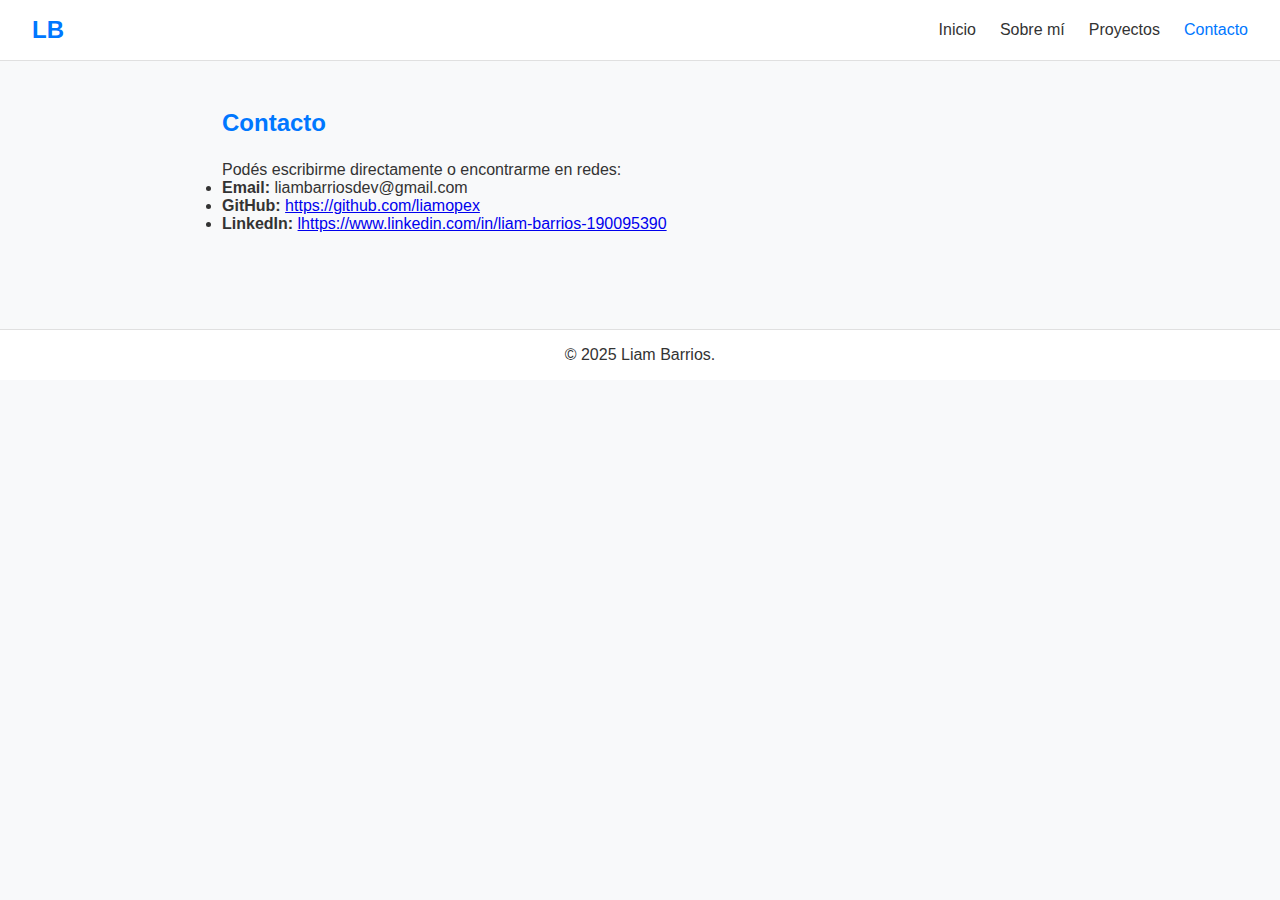
<file: Portafolio web/contacto.html>
<!DOCTYPE html>
<html lang="es">
<head>
    <meta charset="UTF-8">
    <meta name="viewport" content="width=device-width, initial-scale=1.0">
    <title>Contacto | Liam Barrios</title>
    <link rel="stylesheet" href="css/style.css">
</head>
<body>
    <header>
        <nav>
            <h1 class="logo">LB</h1>
            <ul class="nav-links">
                <li><a href="index.html">Inicio</a></li>
                <li><a href="sobre-mi.html">Sobre mí</a></li>
                <li><a href="proyectos.html">Proyectos</a></li>
                <li><a href="contacto.html" class="active">Contacto</a></li>
            </ul>
        </nav>
    </header>

    <section class="contact">
        <h2>Contacto</h2>
        <p>Podés escribirme directamente o encontrarme en redes:</p>
        <ul class="contact-info">
            <li><strong>Email:</strong> liambarriosdev@gmail.com</li>
            <li><strong>GitHub:</strong> <a href="#">https://github.com/liamopex</a></li>
            <li><strong>LinkedIn:</strong> <a href="#">lhttps://www.linkedin.com/in/liam-barrios-190095390</a></li>          </ul>
    </section>

    <footer>
        <p>© 2025 Liam Barrios.</p>
    </footer>
</body>
</html>
</file>
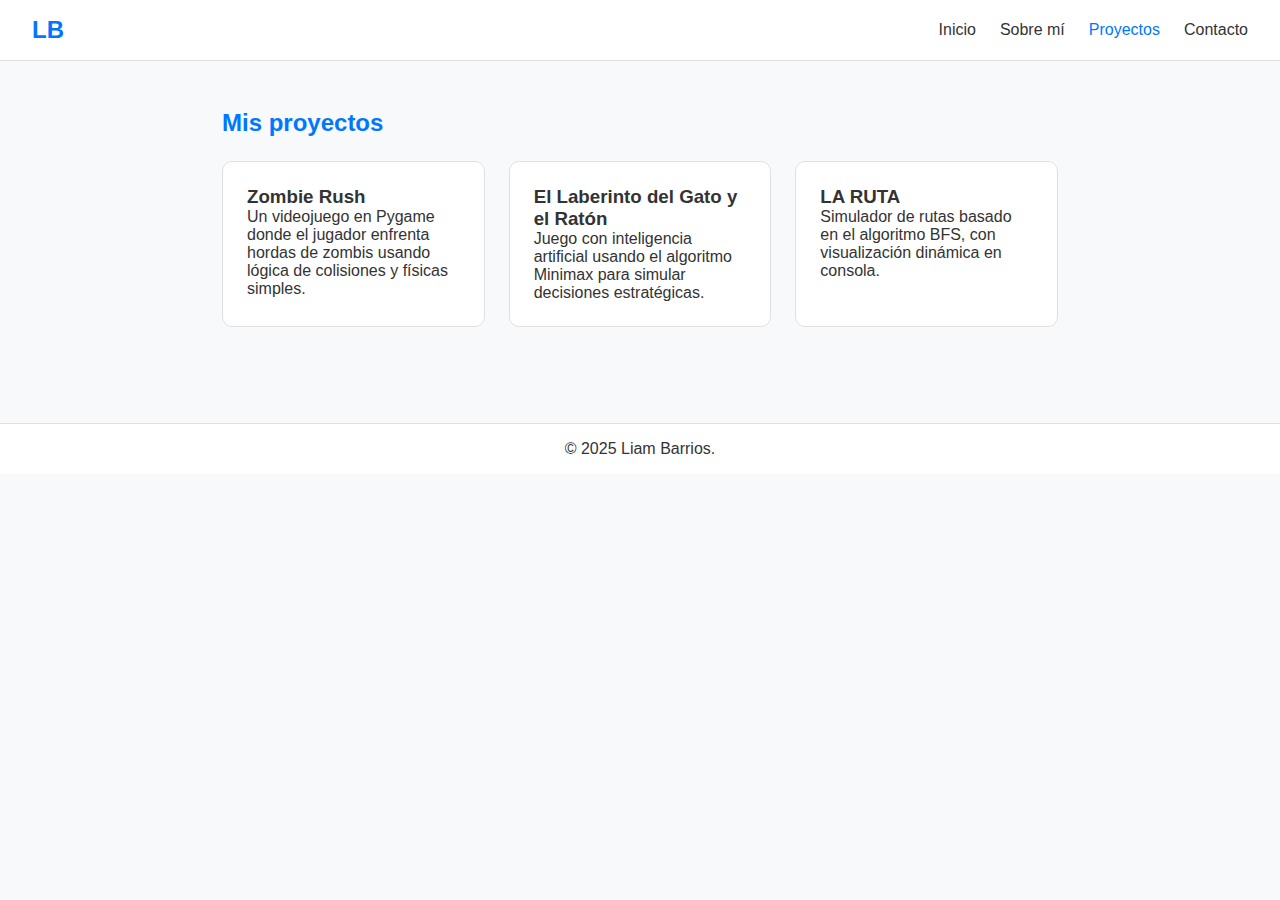
<file: Portafolio web/proyectos.html>
<!DOCTYPE html>
<html lang="es">
<head>
    <meta charset="UTF-8">
    <meta name="viewport" content="width=device-width, initial-scale=1.0">
    <title>Proyectos | Liam Barrios</title>
    <link rel="stylesheet" href="css/style.css">
</head>
<body>
    <header>
        <nav>
            <h1 class="logo">LB</h1>
            <ul class="nav-links">
                <li><a href="index.html">Inicio</a></li>
                <li><a href="sobre-mi.html">Sobre mí</a></li>
                <li><a href="proyectos.html" class="active">Proyectos</a></li>
                <li><a href="contacto.html">Contacto</a></li>
            </ul>
        </nav>
    </header>

    <section class="projects">
        <h2>Mis proyectos</h2>
        <div class="project-grid">
            <div class="project-card">
                <h3>Zombie Rush</h3>
                <p>Un videojuego en Pygame donde el jugador enfrenta hordas de zombis usando lógica de colisiones y físicas simples.</p>
            </div>
            <div class="project-card">
                <h3>El Laberinto del Gato y el Ratón</h3>
                <p>Juego con inteligencia artificial usando el algoritmo Minimax para simular decisiones estratégicas.</p>
            </div>
            <div class="project-card">
                <h3>LA RUTA</h3>
                <p>Simulador de rutas basado en el algoritmo BFS, con visualización dinámica en consola.</p>
            </div>
        </div>
    </section>

    <footer>
        <p>© 2025 Liam Barrios.</p>
    </footer>
</body>
</html>
</file>
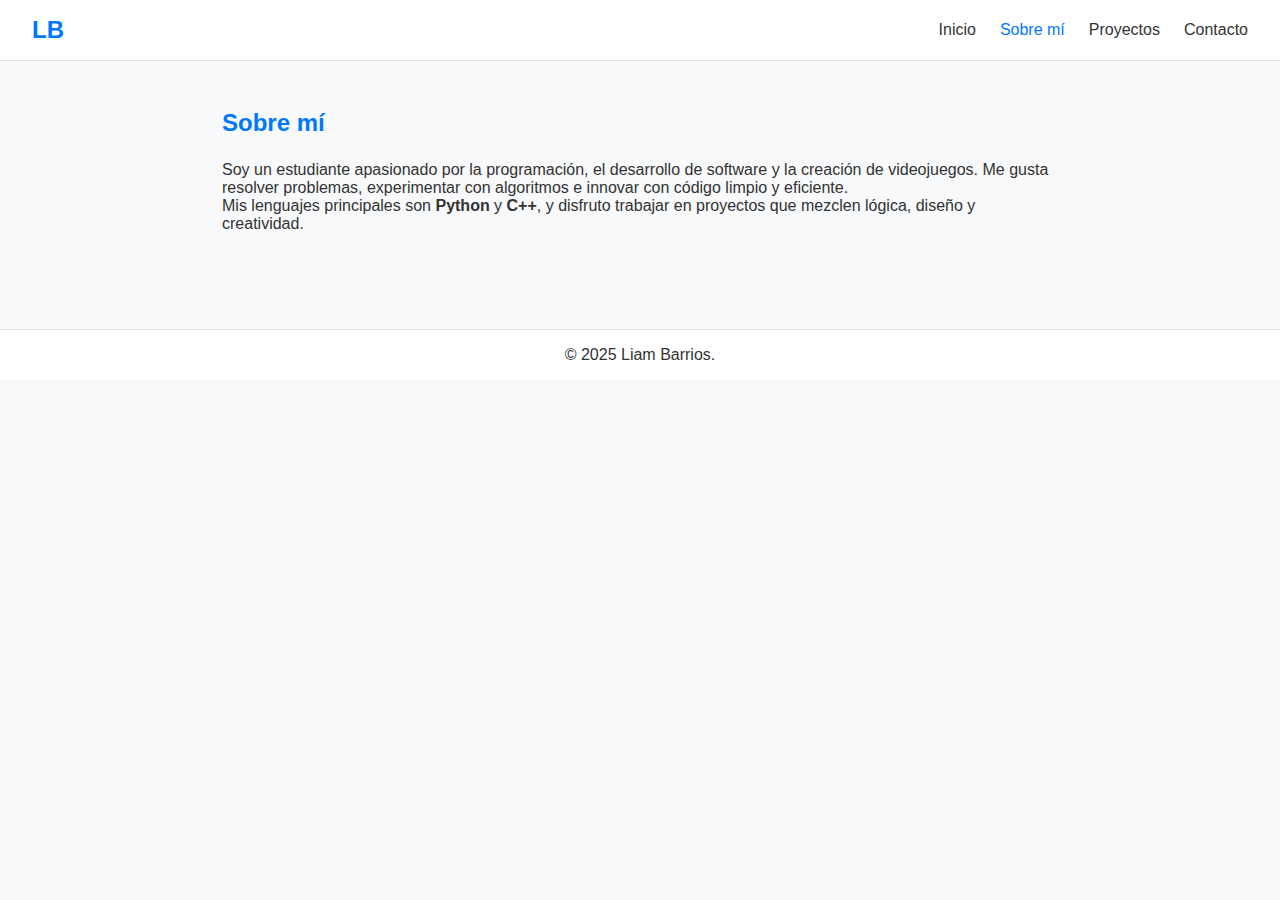
<file: Portafolio web/sobre-mi.html>
<!DOCTYPE html>
<html lang="es">
<head>
    <meta charset="UTF-8">
    <meta name="viewport" content="width=device-width, initial-scale=1.0">
    <title>Sobre mí | Liam Barrios</title>
    <link rel="stylesheet" href="css/style.css">
</head>
<body>
    <header>
        <nav>
            <h1 class="logo">LB</h1>
            <ul class="nav-links">
                <li><a href="index.html">Inicio</a></li>
                <li><a href="sobre-mi.html" class="active">Sobre mí</a></li>
                <li><a href="proyectos.html">Proyectos</a></li>
                <li><a href="contacto.html">Contacto</a></li>
            </ul>
        </nav>
    </header>

    <section class="about">
        <h2>Sobre mí</h2>
        <p>Soy un estudiante apasionado por la programación, el desarrollo de software y la creación de videojuegos. Me gusta resolver problemas, experimentar con algoritmos e innovar con código limpio y eficiente.</p>
        <p>Mis lenguajes principales son <strong>Python</strong> y <strong>C++</strong>, y disfruto trabajar en proyectos que mezclen lógica, diseño y creatividad.</p>
    </section>

    <footer>
        <p>© 2025 Liam Barrios.</p>
    </footer>
</body>
</html>
</file>
<file: Portafolio web/css/style.css>
* {
    margin: 0;
    padding: 0;
    box-sizing: border-box;
    font-family: "Poppins", sans-serif;
}

body {
    background-color: #f8f9fa;
    color: #333;
}

/* --- NAVBAR --- */
header {
    background-color: white;
    border-bottom: 1px solid #e0e0e0;
    padding: 1rem 2rem;
}

nav {
    display: flex;
    justify-content: space-between;
    align-items: center;
}

.logo {
    font-weight: 700;
    font-size: 1.5rem;
    color: #0077ff;
}

.nav-links {
    list-style: none;
    display: flex;
    gap: 1.5rem;
}

.nav-links a {
    text-decoration: none;
    color: #333;
    transition: 0.3s;
}

.nav-links a:hover,
.nav-links .active {
    color: #0077ff;
}

/* --- HERO --- */
.hero {
    height: 80vh;
    display: flex;
    justify-content: center;
    align-items: center;
    text-align: center;
    flex-direction: column;
}

.hero h2 {
    font-size: 2.5rem;
}

.hero h2 span {
    color: #0077ff;
}

.hero p {
    margin: 1rem 0;
    font-size: 1.1rem;
}

.btn {
    background-color: #0077ff;
    color: white;
    padding: 0.8rem 1.5rem;
    border-radius: 8px;
    text-decoration: none;
    transition: 0.3s;
}

.btn:hover {
    background-color: #005ecc;
}

/* --- ABOUT, PROJECTS, CONTACT --- */
section {
    padding: 3rem 2rem;
    max-width: 900px;
    margin: auto;
}

h2 {
    margin-bottom: 1.5rem;
    color: #0077ff;
}

.project-grid {
    display: grid;
    grid-template-columns: repeat(auto-fit, minmax(250px, 1fr));
    gap: 1.5rem;
}

.project-card {
    background-color: white;
    border: 1px solid #e0e0e0;
    padding: 1.5rem;
    border-radius: 10px;
    transition: transform 0.3s;
}

.project-card:hover {
    transform: translateY(-5px);
}

/* --- FOOTER --- */
footer {
    text-align: center;
    padding: 1rem;
    border-top: 1px solid #e0e0e0;
    margin-top: 3rem;
    background-color: white;
}
.hero-content {
    display: flex;
    flex-direction: column;
    align-items: center;
    text-align: center;
    padding: 50px 20px; /* opcional */
}

.profile-pic {
    width: 150px;
    height: 150px;
    border-radius: 50%;
    object-fit: cover;
    border: 3px solid #333; /* opcional */
    margin-bottom: 20px;
}
</file>
